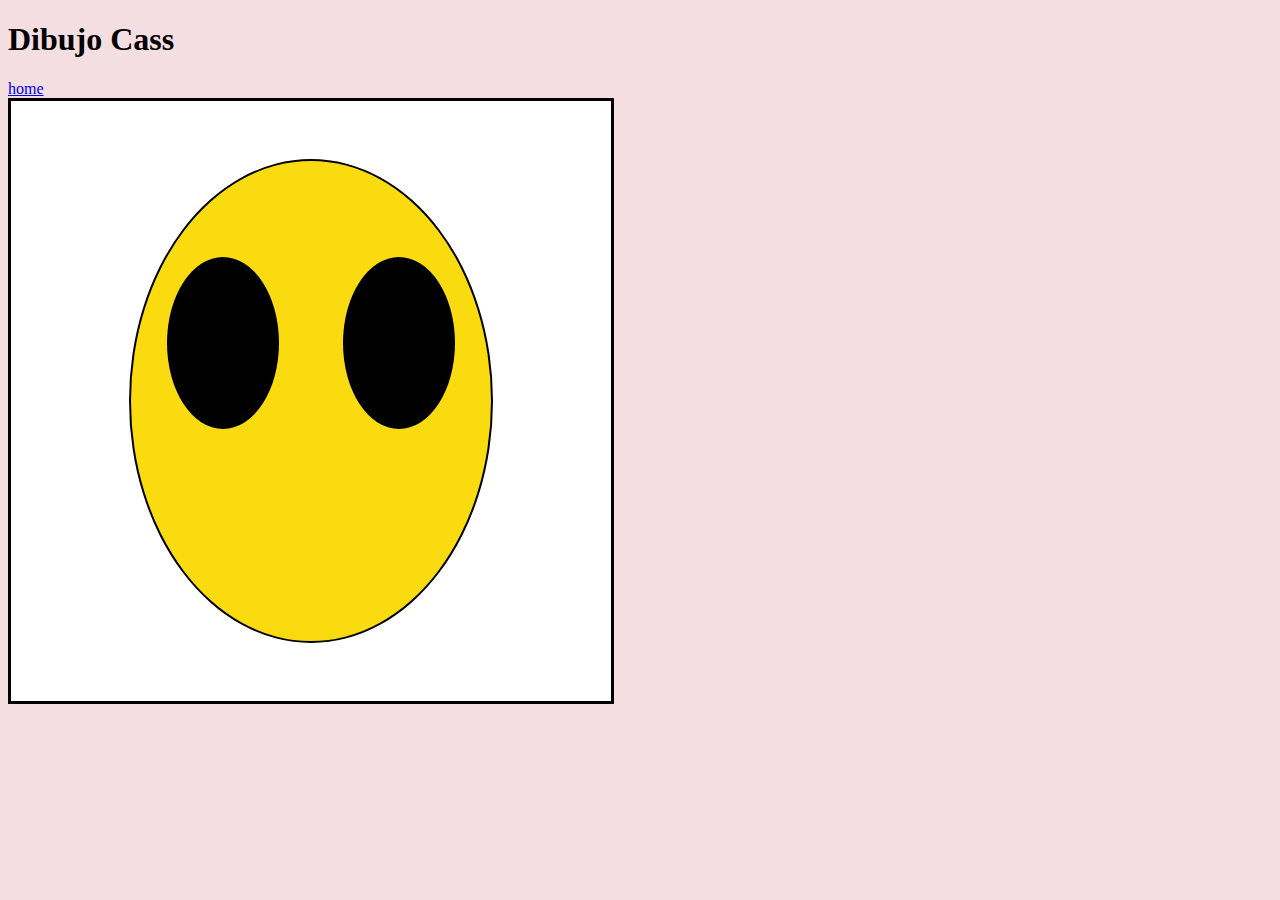
<file: dibujo.html>
<!DOCTYPE html>
<html lang="es">
<head>
 
</head>
<body>
    <h1> Dibujo Cass</h1>
<a href="index.html">home</a>
</body>
 <link rel="stylesheet" href="dibujo.css" />
<div id="lienzo">
    <div id="cara">
        <div class=ojo id="ojo-derecho"></div>
        <div class=ojo id="ojo-izquierdo"></div>
        

</html>
</file>
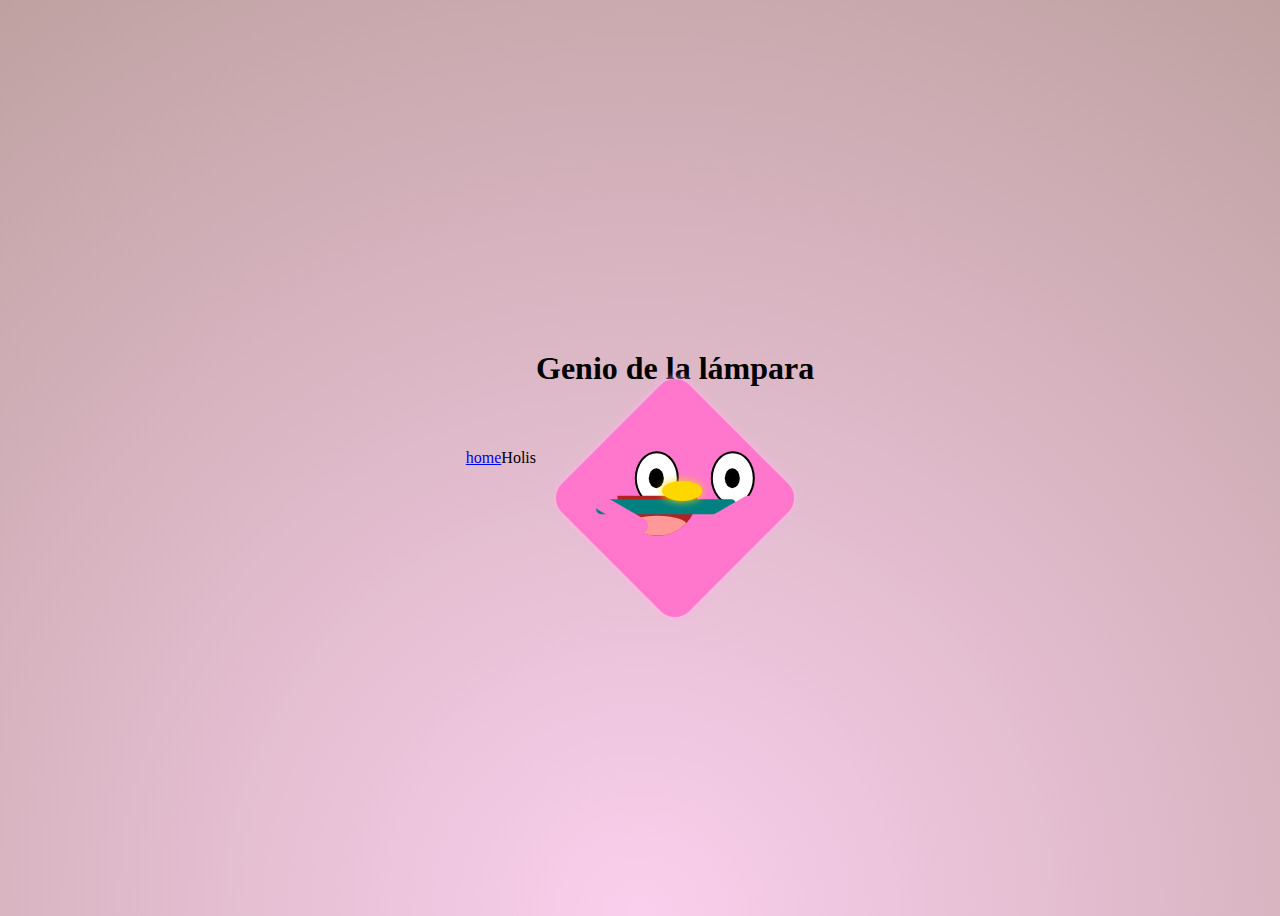
<file: genio.html>
<!DOCTYPE html>
<html lang="es">
<head>

</head>
  <meta charset="UTF-8">
  <meta name="viewport" content="width=device-width, initial-scale=1.0">
<a href="index.html">home</a>
<script src="script.js" defer></script>
</body>
 <link rel="stylesheet" href="genio.css" />
 <p id="textoInicial"></p>

</head>
<body>
   <div class="container">
    <h1 id="titulo">Genio de la lámpara</h1>
  <div class="genie">
    <div class="diamond">
      <div class="eyes">
        <div class="eye"></div>
        <div class="eye"></div>
      </div>
      <div class="mouth"></div>
      <div class="belt"></div>
      <div class="bow"></div>
    </div>

    <div class="arms">
      <div class="arm left"></div>
      <div class="arm right"></div>
    </div>

  </div>
</body>
</html>
</file>
<file: dibujo.css>
body { 
    background-color: rgb(245, 222, 225);
    color:black
}
#lienzo {
    width: 600px;
    height: 600px;
    border: 3px solid black;
    background-color: white;
    display:flex;
    justify-content: center;
    align-items: center; 
}
#cara {
    width: 60%;
    height: 80%;
    background-color: rgb(250, 219, 15);
    border: 2px solid black;
    border-radius: 50%;
    position: relative;
}
.ojo {
    width: 30%;
    height: 35%;
    background-color: rgb(0, 0, 0);
    border: 2px solid black;
    border-radius: 50%;
    position: absolute;
}
#ojo-izquierdo {
    left: 10%;
    top: 20%;
}
#ojo-derecho {
    right: 10%;
    top: 20%;
}

.boca {
  width: 30px;
  height: 15px;
  border-bottom: 3px solid black;
  border-radius: 0 0 20px 20px;
  position: absolute;
  bottom: 20px;
  left: 50%;
  transform: translateX(-50%);
}
</file>
<file: genio.css>
body {
  background: radial-gradient(circle at bottom, #facfed, #bfa1a1);
  display: flex;
  justify-content: center;
  align-items: center;
  height: 100vh;
}

.genie {
  position: relative;
  display: flex;
  flex-direction: column;
  align-items: center;
}

.diamond {
  width: 180px;
  height: 180px;
  background: #ff77cc;
  transform: rotate(45deg);
  border-radius: 20px;
  position: relative;
  box-shadow: 0 0 10px #ffb3e6;
}

.eyes {
  position: absolute;
  top: 35px;
  left: 30px;
  width: 120px;
  display: flex;
  justify-content: space-between;
  transform: rotate(-45deg);
}
.eye {
  width: 40px;
  height: 50px;
  background: white;
  border-radius: 50%;
  border: 2px solid black;
  position: relative;
}
.eye::after {
  content: "";
  width: 15px;
  height: 20px;
  background: black;
  border-radius: 50%;
  position: absolute;
  top: 15px;
  left: 12px;
}

.mouth {
  width: 80px;
  height: 40px;
  background: #b22222;
  border-radius: 0 0 80px 80px;
  position: absolute;
  bottom: 45px;
  left: 50%;
  transform: translateX(-50%) rotate(-45deg);
  overflow: hidden;
}
.mouth::after {
  content: "";
  width: 60px;
  height: 20px;
  background: #ff9999;
  border-radius: 50%;
  position: absolute;
  bottom: 0;
  left: 10px;
}

.belt {
  width: 140px;
  height: 15px;
  background: teal;
  position: absolute;
  bottom: 70px;
  left: 20px;
  transform: rotate(-45deg);
  border-radius: 5px;
}

.bow {
  width: 40px;
  height: 20px;
  background: gold;
  border-radius: 50%;
  position: absolute;
  bottom: 90px;
  left: 70px;
  transform: rotate(-45deg);
  box-shadow: 0 0 8px gold;
}

.arms {
  position: absolute;
  top: 100px;
}
.arm {
  width: 60px;
  height: 15px;
  background: #ff77cc;
  border-radius: 10px;
  position: absolute;
  transform-origin: top;
}
.left {
  left: -80px;
  transform: rotate(30deg);
}
.right {
  right: -80px;
  transform: rotate(-30deg);
}
.container {
    text-align: center;
}
</file>
